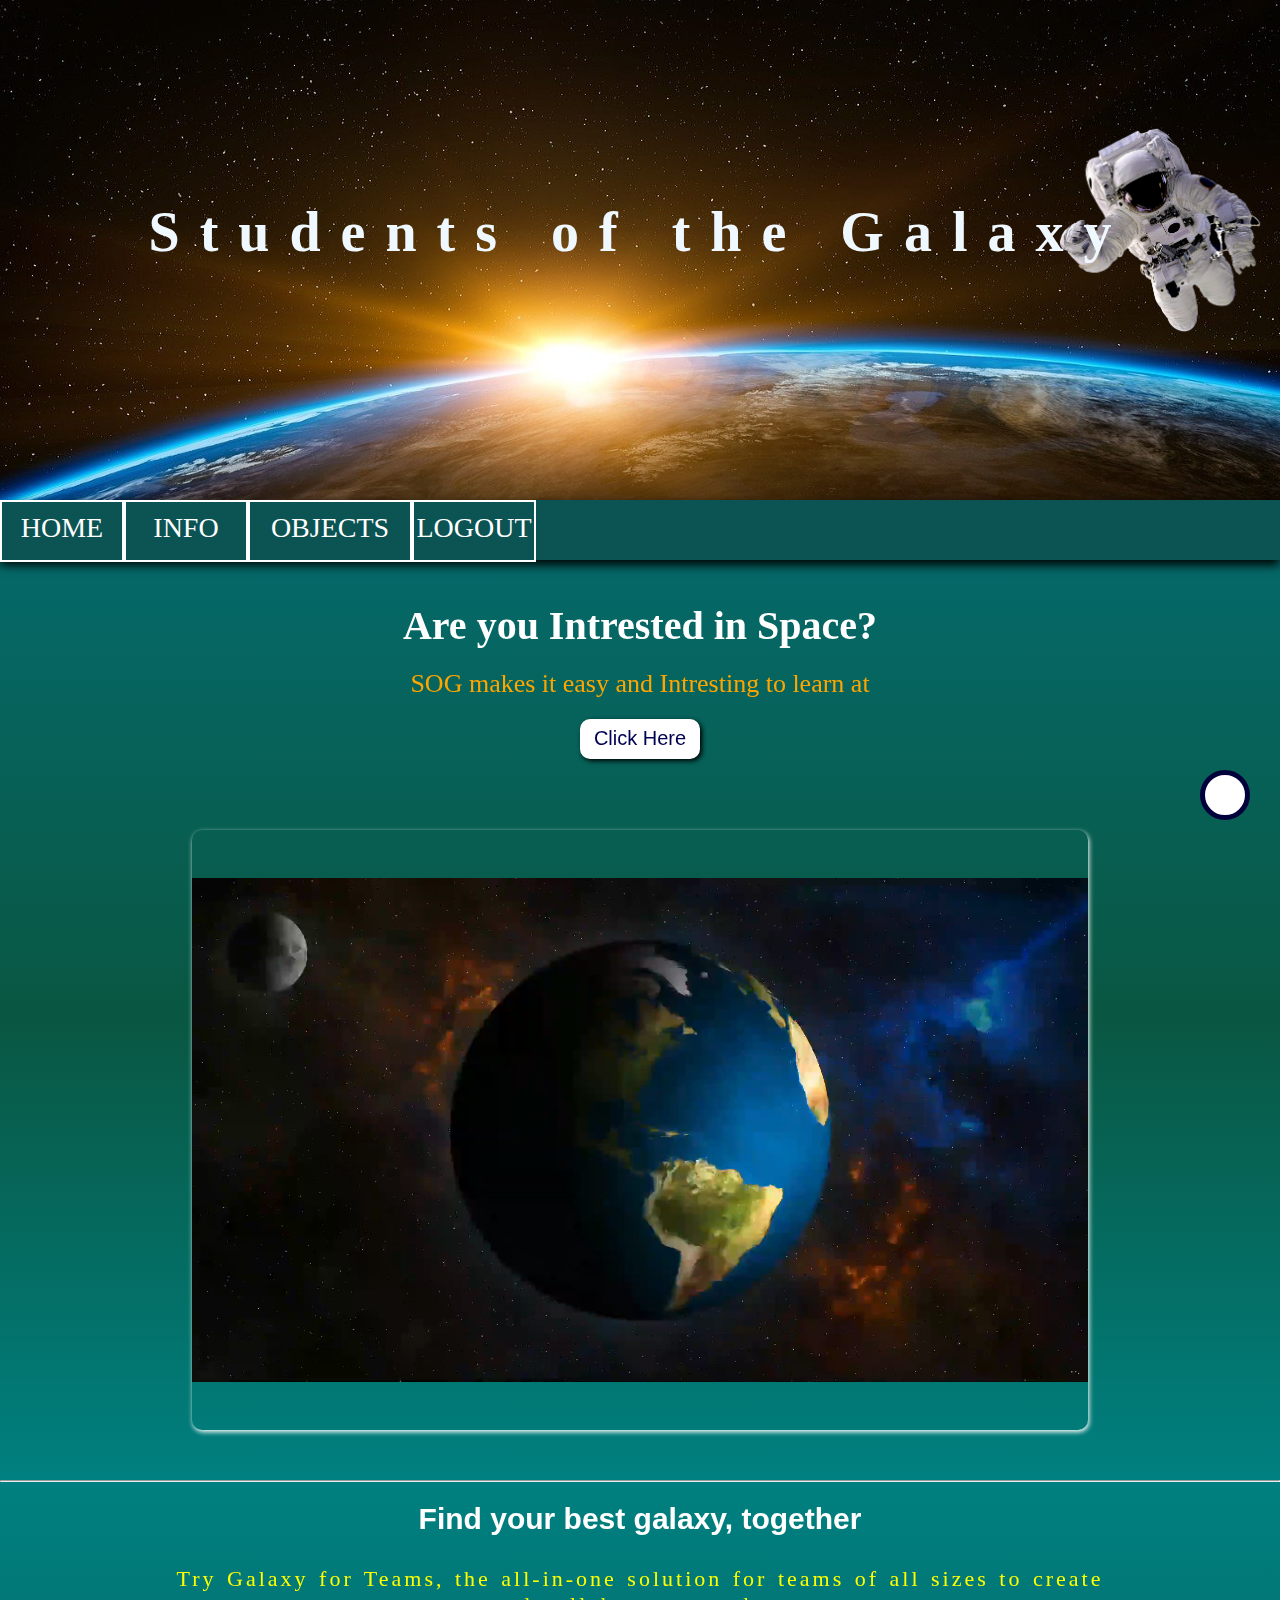
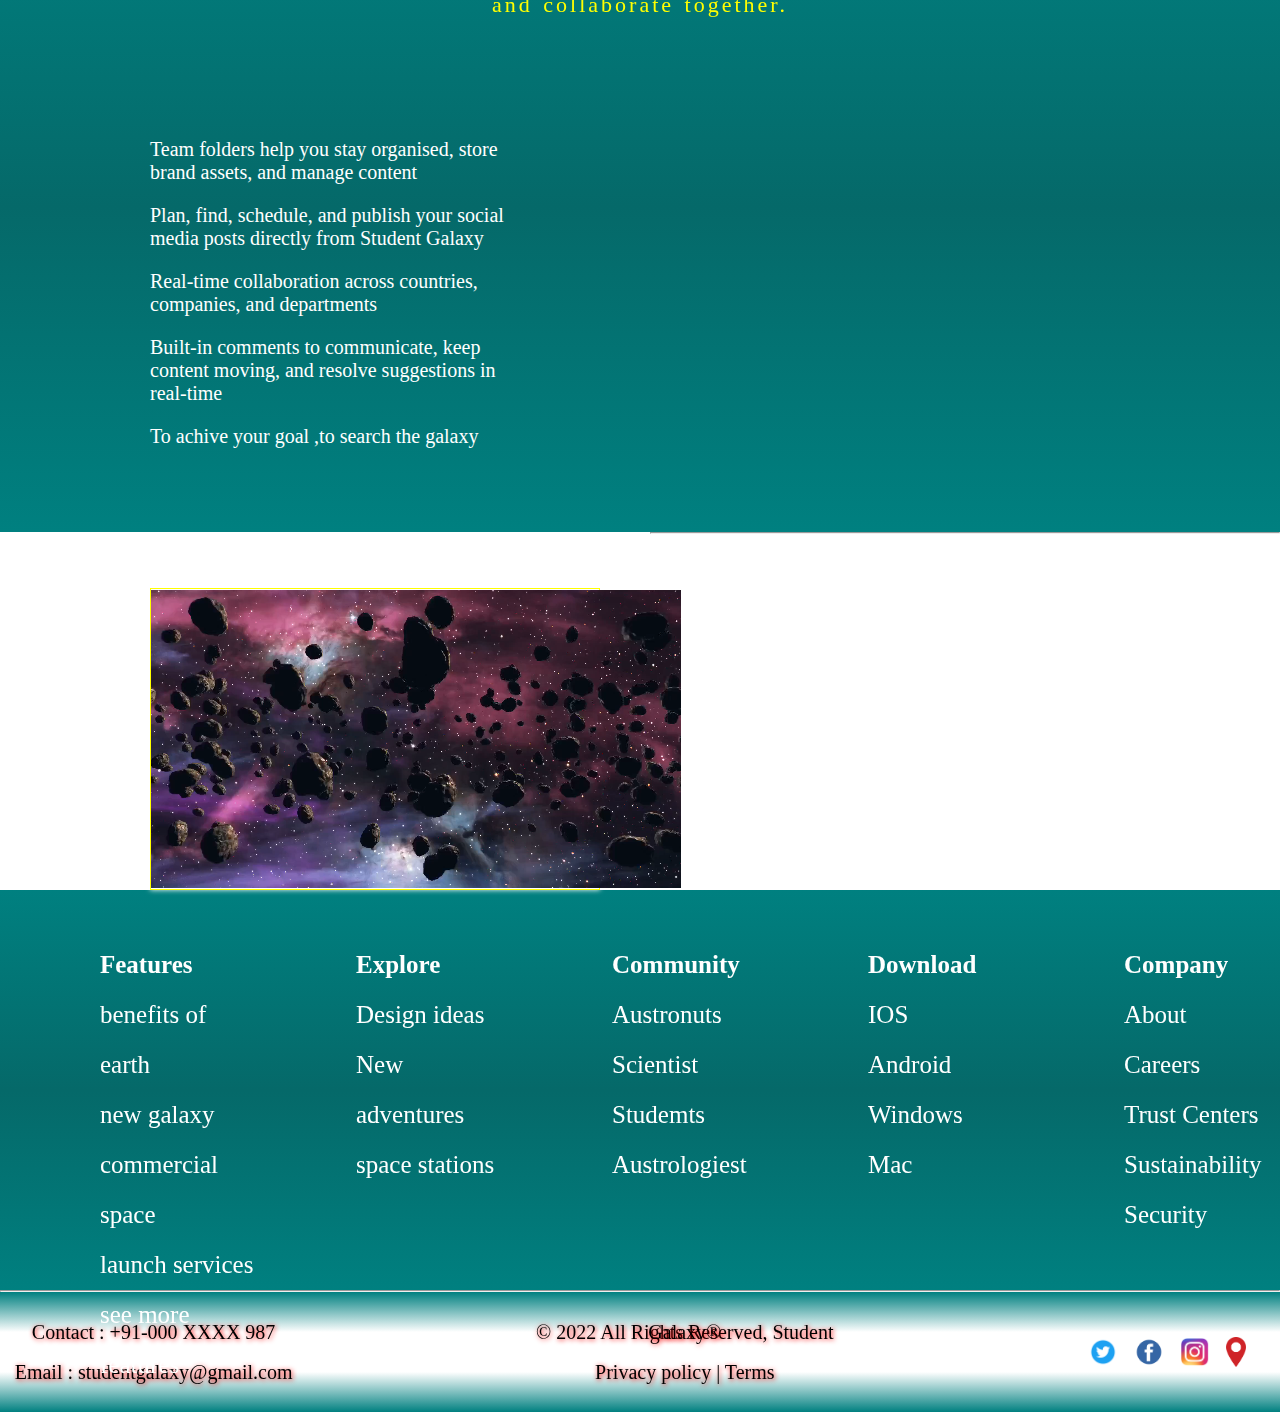
<file: index.html>
<!DOCTYPE html>
<html lang="en">
<head>
   <title>Galaxy</title>
   <link rel="stylesheet" href="./Css/AstroSpace.css">
   <link rel="stylesheet" href="./Css/NavigationBar.css">
   <link rel="stylesheet" href="https://cdnjs.cloudflare.com/ajax/libs/font-awesome/6.3.0/css/all.min.css" integrity="sha512-SzlrxWUlpfuzQ+pcUCosxcglQRNAq/DZjVsC0lE40xsADsfeQoEypE+enwcOiGjk/bSuGGKHEyjSoQ1zVisanQ==" crossorigin="anonymous" referrerpolicy="no-referrer" />
</head>
<body>
    <div id="header">
        <h1 id="headingOfThePage">Students of the Galaxy</h1>
    </div>
    <div id="navbar">
        <ul id="mainlist">
            <a href="./index.html"><li class="mli">home</li></a>
            <a href="./Html/Info.html"><li class="mli">Info</li></a>
            <li class="mli" id="sublistobj"> Objects
                <ul id="sublist">
                    <a href="./Html/Planets.html"><li class="sli">planets</li></a>
                    <a href="./Html/Stars.html"><li class="sli">stars</li></a>
                    <a href="./Html/BlackHole.html"><li class="sli">blackhole</li></a>
                    <a href="./Html/Astroids.html"><li class="sli">astroids</li></a>
                    <a href="./Html/Satelight.html"><li class="sli">satelite</li></a>
                </ul>
            </li>
            <a href="./Html/Login.html"><li class="mli">logout</li></a>
        </ul>
    </div>
    <div id="container">
       <div id="cur">
        <h1 id="headingcur">Are you Intrested in Space?</h1>
        <p id="paragraphcur">SOG makes it easy and Intresting to learn at</p>
        <input id="imgbutton" type="button" value="Click Here">
        </div>
        <a href="./Html/Videos/file.mp4">
        <div id="videocontainer">
            <video  class="mainvid" src="./Html/Videos/1080p.mp4"  muted autoplay loop></video>
        </div>
        </a>
    </div> <hr>
    <div id="findgalaxy">
        <h1 id="fybgh">Find your best galaxy, together</h1>
        <p id="fparagraph">Try Galaxy for Teams, the all-in-one solution for teams of all sizes to create <br>and collaborate together. 
        </p>
        <div id="matter">
            <i id="folder" class="fa-solid fa-folder"></i>
            <p id="folderpara">Team folders help you stay organised, store brand assets, and manage content</p>
            <i id="folder" class="fa-solid fa-mobile-screen-button"></i>
            <p id="folderpara">Plan, find, schedule, and publish your social media posts directly from Student Galaxy</p>
            <i id="folder" class="fa-solid fa-users"></i>
            <p id="folderpara">Real-time collaboration across countries, companies, and departments</p>
            <i id="folder" class="fa-solid fa-comment"></i>
            <p id="folderpara">Built-in comments to communicate, keep content moving, and resolve suggestions in real-time</p>
            <i id="folder" class="fa-solid fa-trophy"></i>
            <p id="folderpara">To achive your goal ,to search the galaxy</p>
        </div>
        <div id="mattervid">
            <video id="matterin" src="./Html/Videos/Pexels-Videos-3867.mp4" muted autoplay loop></video>
        </div>
    </div> <hr> 
    <div id="details">
        <ul id="list1">
            <b><li>Features</li></b>
            <li>benefits of earth</li>
            <li>new galaxy</li>
            <li>commercial space</li>
            <li>launch services</li>
            <li>see more features</li>
        </ul>
        <ul id="list2">
            <b><li>Explore</li></b>
            <li>Design ideas</li>
            <li>New adventures</li>
            <li>space stations</li>
        </ul>
        <ul id="list3">
            <b><li>Community</li></b>
            <li>Austronuts</li>
            <li>Scientist</li>
            <li>Studemts</li>
            <li>Austrologiest</li>
        </ul>
        <ul id="list4">
            <b><li>Download</li></b>
            <li>IOS</li>
            <li>Android</li>
            <li>Windows</li>
            <li>Mac</li>
        </ul>
        <ul id="list5">
            <b><li>Company</li></b>
            <li>About</li>
            <li>Careers</li>
            <li>Trust Centers</li>
            <li>Sustainability</li>
            <li>Security</li>
        </ul>
    </div> <hr>
    <div id="footer">
        <div id="sf">
            <p id="sfpara">Contact : +91-000 XXXX 987</p>
            <p id="sfpara">Email : studentgalaxy@gmail.com</p>
        </div>
        <div id="mf">
            <p id="mfpara">© 2022 All Rights Reserved, Student Galaxy® </p><p id="mfpara">Privacy policy | Terms</p>
        </div>
        <div id="logos">
            <img src="./Html/Images/twitter.png" alt="twitter">&nbsp;&nbsp;&nbsp;&nbsp;
            <img src="./Html/Images/facebook.png" alt="facebook">&nbsp;&nbsp;&nbsp;&nbsp;
            <img src="./Html/Images/instagram.png" alt="instagram">&nbsp;&nbsp;&nbsp;&nbsp;
            <img src="./Html/Images/location.png" alt="location">
        </div>
        <a href="#" target="_top">
            <div id="top">
                <i id="arrow" class="fa-solid fa-angle-up"></i>
            </div>
        </a>
        
    </div>
</body>
</html>
</file>
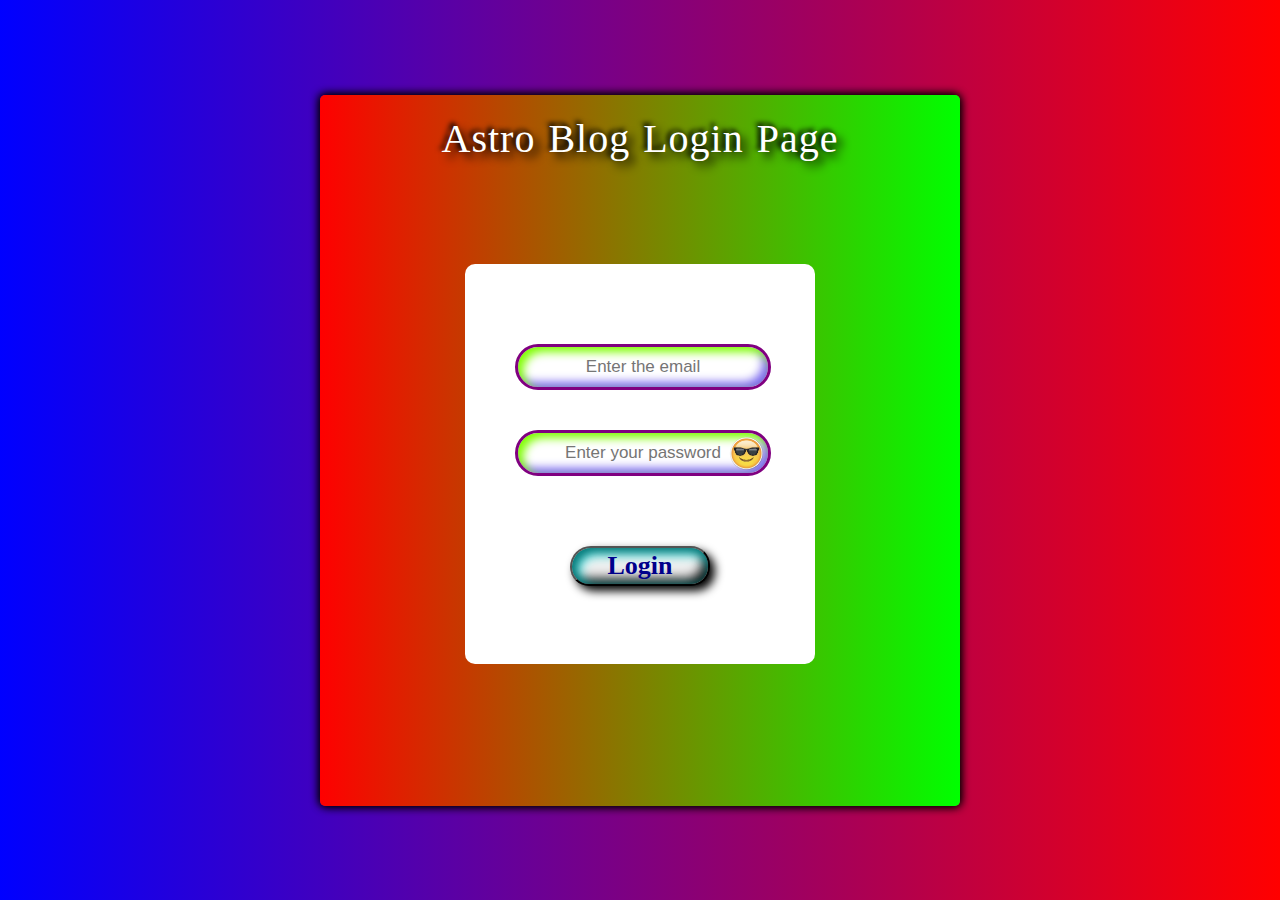
<file: Html/Login.html>
<!DOCTYPE html>
<html lang="en">
<head>
   <title>Document</title>
    <link rel="stylesheet" href="../Css/Login.css">
    <script src="../JavaScript/Login.js" defer></script>
</head>
<body id="outerdiv">
    <div id="innerdiv">
        <h1 id="Heading">Astro Blog Login Page</h1>
        <form>
         <div id="loginpage">
            <div id="emaildiv">
                <input type="email" id="userid" class="in" placeholder="Enter the email">
                <p id="status"></p>
            </div>
            <div id="passdiv">
                <input type="password" id="userpass" class="in" placeholder="Enter your password">
                <p id="wrong"></p>
                <img src="../Assets/Logos/closeEyes.png" id="closeeyes" onmousedown="visiblePass()" onmouseup="invisiblePass()">
            </div>
            <div id="logdiv">
                <input type="button" id="login" value="Login" onclick="access_to_page()">
            </div>
        </div>
        </form>
    </div>
</body>
</html>
</file>
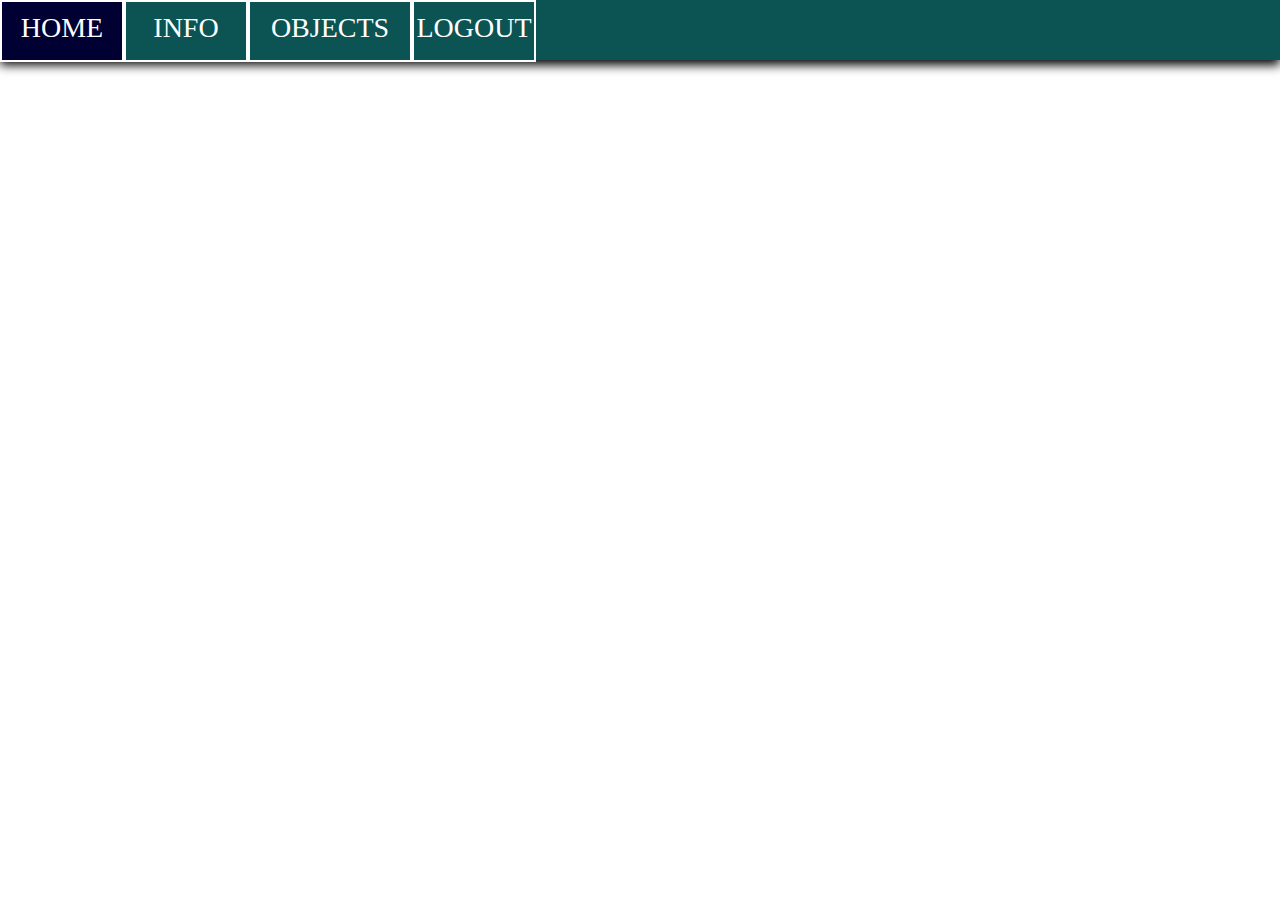
<file: Html/NavigationBar.html>
<!DOCTYPE html>
<html>
<head>
    <title>Document</title>
    <link rel="stylesheet" href="../Css/NavigationBar.css">
</head>
<body>
    <div id="navbar">
        <ul id="mainlist">
            <a href="./AstroSpace.html"><li class="mli">home</li></a>
            <a href="./Info.html"><li class="mli">Info</li></a>
            <li class="mli" id="sublistobj"> Objects
                <ul id="sublist">
                   <a href="./Planets.html"><li class="sli">planets</li></a>
                   <a href="./Stars.html"><li class="sli">stars</li></a>
                   <a href="./BlackHole.html"> <li class="sli">blackhole</li></a>
                    <a href="./Astroids.html"><li class="sli">astroids</li></a>
                    <a href="./Satelight.html"><li class="sli">satelite</li></a>
                </ul>
            </li>
            <a href="../index.html"><li class="mli">logout</li></a>

        </ul>
    </div>
</body>
</html>
</file>
<file: Css/AstroSpace.css>
*{
    padding: 0px;
    margin: 0px;
}
html{
    scroll-behavior: smooth;
}
#header{
    background-image: url(../Css/Images/astronate.png),url(../Css/Images/earth-1756274_1920.jpg);
    background-size: 120px,150% 800px;
    background-position: right bottom,-120px 0px;
    background-repeat: no-repeat;
    width: 100%;
    height: 300px;
    padding-top: 200px;
    font-size: 20px;
    letter-spacing: 20px;
    text-align: center;
    transition: opacity 0.5s,font-size 2s,background-size 9s,background-position 6s;
    box-shadow: 0px 10px 5px black;
}
#header:hover{
    font-size: 28px;
    background-size: 220px,150% 800px;
    background-position: 1050px 120px, -150px 0px;
    color: aliceblue;
}
#container{
    width: 100%;
    background-image: linear-gradient(rgb(5, 105, 105),rgb(9, 87, 66),teal);

}
#cur{
    width: 100%;
    height: 220px;
    display: flex;
    flex-direction: column;
    justify-content: center;
    align-items: center;
}
#headingcur{
    padding-top: 20px;
    font-size: 40px;
    color: white;
}
#paragraphcur{
    font-size: 26px;
    padding-top: 20px;
    color: white;
    color: orange;
}
#imgbutton{
    margin-top: 20px;
    width: 120px;
    height: 40px;
    border-radius: 10px;
    font-size: 20px;
    background-color: white;
    color: rgb(0, 0, 82);
    box-shadow: 2px 2px 5px black;
    border: none;
}
#videocontainer{
    width: 100%;
    height: 700px;
    display: flex;
    align-items: center;
    justify-content: center;
    
}
.mainvid{
    width: 70%;
    height: 600px;
    border-radius: 10px;
    box-shadow: 1px 2px 5px white;
}
#findgalaxy{
    width: 100%;
    height: 650px;
    background-image: linear-gradient(teal,rgb(5, 105, 105),teal);
}
#fybgh{
    color: white;
    text-align: center;
    font-size: 30px;
    padding-top: 20px;
    
    font-family: 'Trebuchet MS', 'Lucida Sans Unicode', 'Lucida Grande', 'Lucida Sans', Arial, sans-serif

}
#fparagraph{
    text-align: center;
    font-size: 22px;
    letter-spacing: 3px;
    word-spacing: 2px;
    padding-top: 30px;
    color: yellow;
}
#matter{
    margin-left: 150px;
    margin-right: 50px;
    margin-top: 100px;
    width: 35%;
    height: 340px;
    float: left;
     
}
#folder{
    width: 20%;
    font-size: 30px;
    color: white;
    position: relative;
    top: 25px;
    left: 25px;
    float: left;
    z-index: -0;
    
}
#folderpara{
    width: 80%;
    font-size: 20px;
    color: white;
    float: left;
    padding-top: 20px;
}
#mattervid{
    margin-left: 150px;
    margin-right: 50px;
    margin-top: 130px;
    width: 35%;
    height: 300px;
    float: left;
    border: 1px solid yellow;
    box-shadow: 0px 0px 5px white;
   
}
#matterin{
   width: 530px;
   height: 300px;
   padding-bottom: 20px;
   
  
}
#details{
    width: 100%;
    height: 400px;
    background-image: linear-gradient(teal,rgb(5, 105, 105),teal);
    display: flex;
    align-items: center;
    justify-content: center;
}
#list1,#list2,#list3,#list4,#list5{
    width: 20%;
    height: 300px;
    margin-left: 100px;
    list-style: none;
    font-size: 25px;
    line-height: 50px;
    color: white;
}
#footer{
    width: 100%;
    height: 120px;
    background-image: linear-gradient(teal,white,white,teal);
   /* display: flex;*/
    align-items: center;
    justify-content: center;
}
#sf{
    width: 40%;
    float: left;

}
#sfpara{
    font-size: 20px;
    text-align: center;
    padding-top: 40px;
    line-height: 0px;
    padding-right: 40%;
    text-shadow: 1px 1px 5px rgb(248, 3, 3);
}
#mf{
    width: 45%;
    float: left;
}
#mfpara{
    font-size: 20px;
    text-align: center;
    padding-top: 40px;
    line-height: 0px;
    padding-right: 40%;
    text-shadow: 1px 1px 5px rgb(245, 6, 6);
}
#logos{
    width: 15%;
    float: left;
    display: flex;
    height: 30px;
    padding-top: 45px;
    cursor: pointer;
    
}
#top{
    width: 40px;
    height: 40px;
    background-color: white;
    border-radius: 100%;
    position: fixed;
    bottom: 80px;
    border: 5px solid rgb(0, 0, 58);
    right: 30px;
    box-shadow: 0px 0px 5px blacks;
}
#arrow{
    color: rgb(0, 0, 58);
    font-size: 30px;
    position: relative;
    left: 8px;
    top: 5px;

}
</file>
<file: Css/NavigationBar.css>
*{
            padding: 0px;
            margin: 0px;
        }
        #mainlist{
            display: flex;
            list-style: none;
           
        }
        #navbar{
            width: 100%;
            height: 60px;
            background-color:rgb(12, 83, 83);
            box-shadow: 0px 5px 10px black;
            position: sticky;
            top: 0px;
            z-index: 1;
        }
        .mli{
            text-transform: uppercase;
            width: 120px;
            height: 48px;
            font-size: 28px;
            text-align: center;
            padding-top: 10px;
            background-color: rgb(12, 83, 83);
            border: 2px solid white;
        }
        .mli:hover{
            background-color: rgb(0, 0, 51);
        }
        a{
            text-decoration: none;
            color: white;
        }
       #sublistobj{
        color: white;
        width: 160px;
       }
       #sublist{
        list-style: none;
        margin-top: 18px;
        display: none;
       }
       .sli{
        width: 120px;
        font-size: 18px;
        padding: 20px;
        background-color: rgb(0, 85, 85);
        border: 2px solid white;
       }
       .sli:hover{
        background-color: rgb(0,0,51);
       }
       #sublistobj:hover #sublist{
        display: block;
       }
</file>
<file: Css/Login.css>
*{
    padding: 0px;
    margin: 0px;
}
#outerdiv{
    width: 100vw;
    height: 100vh;
    background-image: linear-gradient(to right ,blue,red );
    display: grid;
    align-items: center;
    justify-content: center;
}
#innerdiv{
    width: 50vw;
    height: 79vh;
    background-image: linear-gradient(to left,lime,red);
    display: grid;
    justify-items: center;
    border-radius: 5px;
    box-shadow: 1px 1px 10px black,-1px -1px 10px black;
    transition: border-radius 2s;
    transition-property: all;
}
#innerdiv:hover{
    box-shadow: 5px 5px 50px white,-5px -5px 50px white;
    border-radius: 200px 200px 150% 150%;
    transition: border-radius 3s;
    transition-property:all;
}
#Heading{
    color: white;
    text-align: center;
    position: relative;
    top: 20px;
    font-size: 40px;
    font-family: brush script mt;
    font-weight: lighter;
    letter-spacing: 1px;  
    word-spacing: 2px;
    text-shadow: 5px 5px 10px black,-3px -3px 5px black;      
}
#loginpage{
    width: 350px;
    height: 400px;
    background-color: white;
    border-radius: 10px;
    position: relative;
    top: -10px;
    text-align: center;
    justify-content: center;
    transition: border-radius 2s;
    transition-property: all;
}
#loginpage:hover{
    box-shadow: 5px 5px 20px black,-5px -5px 20px black;
    border-radius: 150px 150px 150px 150px;
    transition: border-radius 2s;
    background-color: white;
    transition-property: all;
}
#emaildiv{
    position: relative;
    top: 80px;
    left: 50px;
    width: 250px;
    height: 40px;
    font-size:16px;
    text-indent: 10px;
    border-radius: 150px 150px 150px 150px;
    box-shadow: inset 5px 5px 10px chartreuse,inset -5px -5px 10px mediumslateblue;
    border: 3px solid purple;
}
#status{
    display: block;
    padding-top: 7px;
    text-align: start;
}
#wrong{
    position: absolute;
    display: block;
    padding-top: 7px;
    text-align: start;
}
#passdiv{
    position: relative;
    top: 120px;
    left: 50px;
    width: 250px;
    height: 40px;
    font-size:16px;
    text-indent: 10px;
    border-radius: 150px 150px 150px 150px;
    box-shadow: inset 5px 5px 10px chartreuse,inset -5px -5px 10px mediumslateblue;
    border: 3px solid purple;
}
.in{
    width: 100%;
    height: 40px;
    text-align: center;
    font-size: 17px;
    display: flex;
    background-color: transparent;
    border-radius: 150px 150px 150px 150px;
    border: none;
    outline: none;

}
#logdiv{
    position: relative;
    top: 190px;
    left: 50px;
    width: 250px;
    height: 40px;
}
#login{
    width: 140px;
    height: 40px;
    font-weight: bold;
    text-align: center;
    font-size: 26px;
    color: darkblue;
    font-family: brush script mt;
    border-radius: 109px 100PX 100PX 100PX; 
    box-shadow: inset 5px 5px 10px rgba(0, 0, 0, 0.511),inset 5px 5px 13px aqua,inset -5px -5px 12px black,5px 5px 10px black;
    transition: border-radius 0.5s;
    transition-property: all;
}
#login:hover{
    width: 140px;
    height: 40px;
    border-radius: 500px 100px 500px 100px; 
    box-shadow: inset 5px 5px 10px rgba(0, 0, 0, 0.441),inset 5px 5px 13px aqua,inset -5px -5px 12px rgba(0, 0, 0, 0.441),5px 5px 10px black,-3px -3px 10px black;
    transition: border-radius 1s;
    transition-property: all;
}
img{
    width: 35px;
    height: 35px;
    position: relative;
    bottom: 37px;
    left: 103px;
}
</file>
